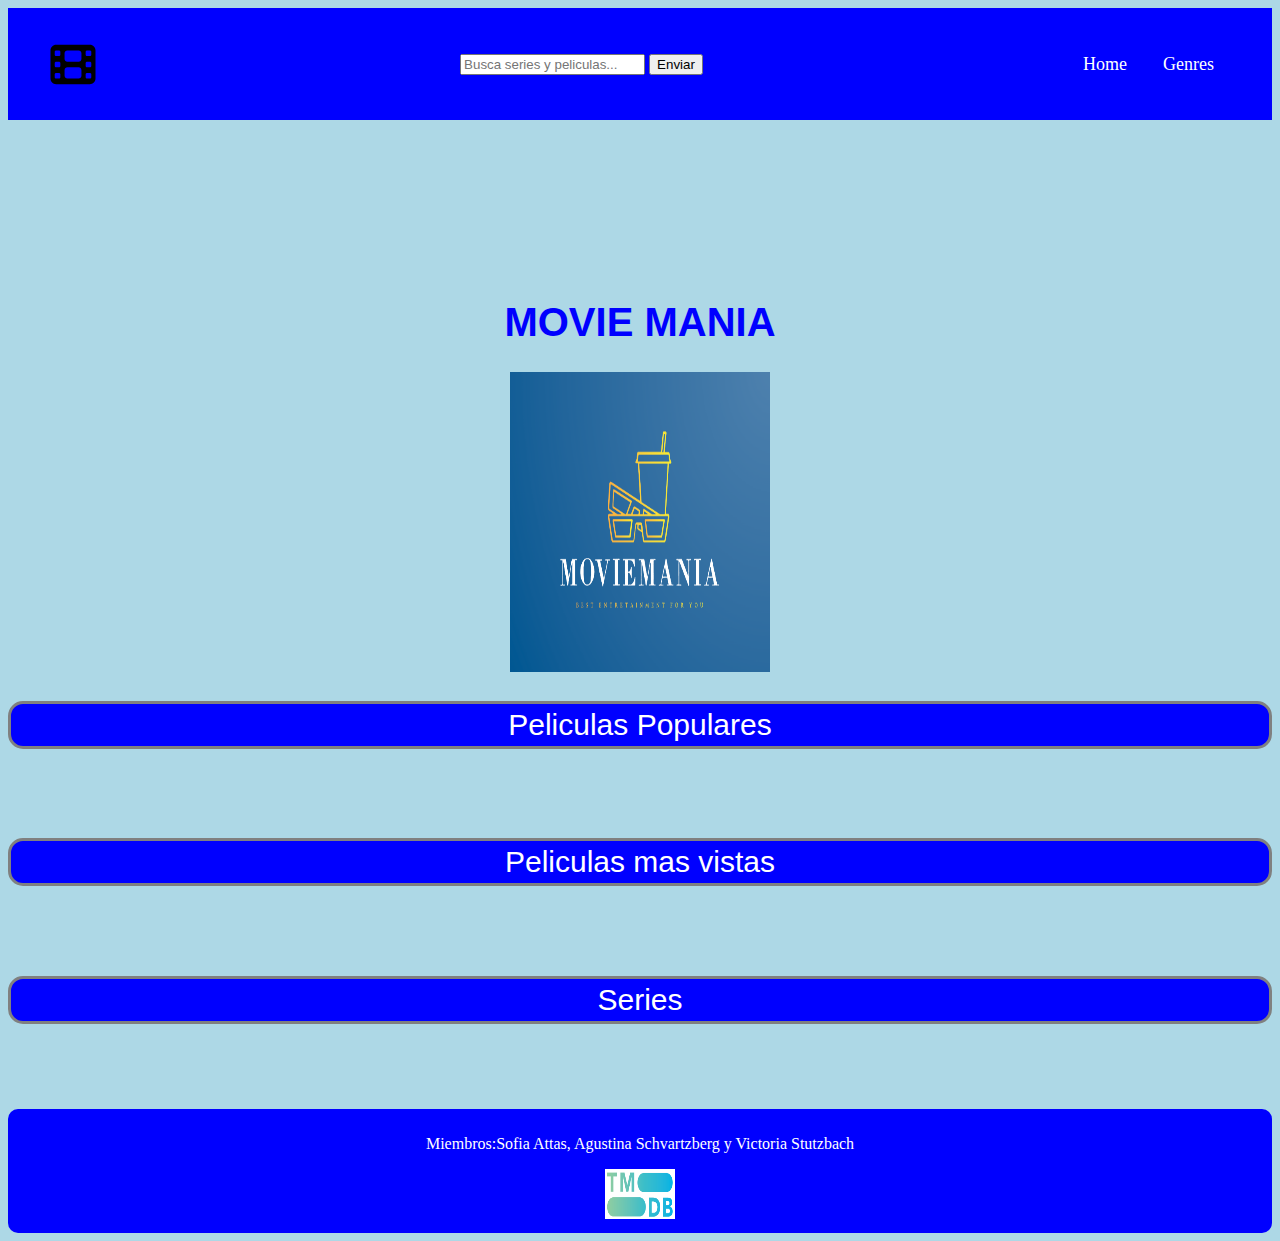
<file: html/index.html>
<!DOCTYPE html>
<html>
 <head>
   <meta charset="utf-8" />
   <meta name="viewport" content="width=device-width, initial-scale=1.0" />
   <link rel="stylesheet" href="../css/styles.css" />
   <link rel="preconnect" href="https://fonts.gstatic.com" crossorigin />
   <link
     href="https://fonts.googleapis.com/css2?family=Roboto&display=swap"
     rel="stylesheet"
   />
   <title>Proyecto Integrador</title>
 </head>
 <body>
   <header class="header">
     <nav class="nav">
       <img
         src="../img/film-solid.svg"
         width="50px"
         height="45px"
         class="logo"
       />
       <div class="formuLario">
         <form
           autocomplete="off"
           id="formularioBusqueda"
           action="./search-results.html"
           method="GET"
         >
           <input
             type="text"
             name="search"
             value=""
             placeholder="Busca series y peliculas..."
             id="buscador"
           />
           <button type="submit">Enviar</button>
         </form>
       </div>
       <ul class="nav-menu">
         <li class="nav-menu-item">
           <a href="index.html" class="nav-menu-link nav-link">Home</a>
         </li>
         <li class="nav-menu-item">
           <a href="./genres.html" class="nav-menu-link nav-link">Genres</a>
         </li>
       </ul>
     </nav>
   </header>


   <section class="logoyform">
     <h1>MOVIE MANIA</h1>
     <div class="contendor">
       <img src="../img/LOGO.png" width="260px" height="300" />
     </div>
   </section>


   <main>
     <h2>Peliculas Populares</h2>
     <section class="Peliculas-Populares"></section>


     <h2>Peliculas mas vistas</h2>
     <section class="Peliculas-mas-vistas"></section>


     <h2>Series</h2>
     <section class="Series"></section>
   </main>
</main>


<footer>
  <p>Miembros:Sofia Attas, Agustina Schvartzberg y Victoria Stutzbach</p>
  <img src="../img/logo2].png" width="70px" height="50px" class="logo2" />
</footer>
<script src="../js/index.js"></script>
<script src="../js/buscador.js"></script>
</body>
</html>
</file>
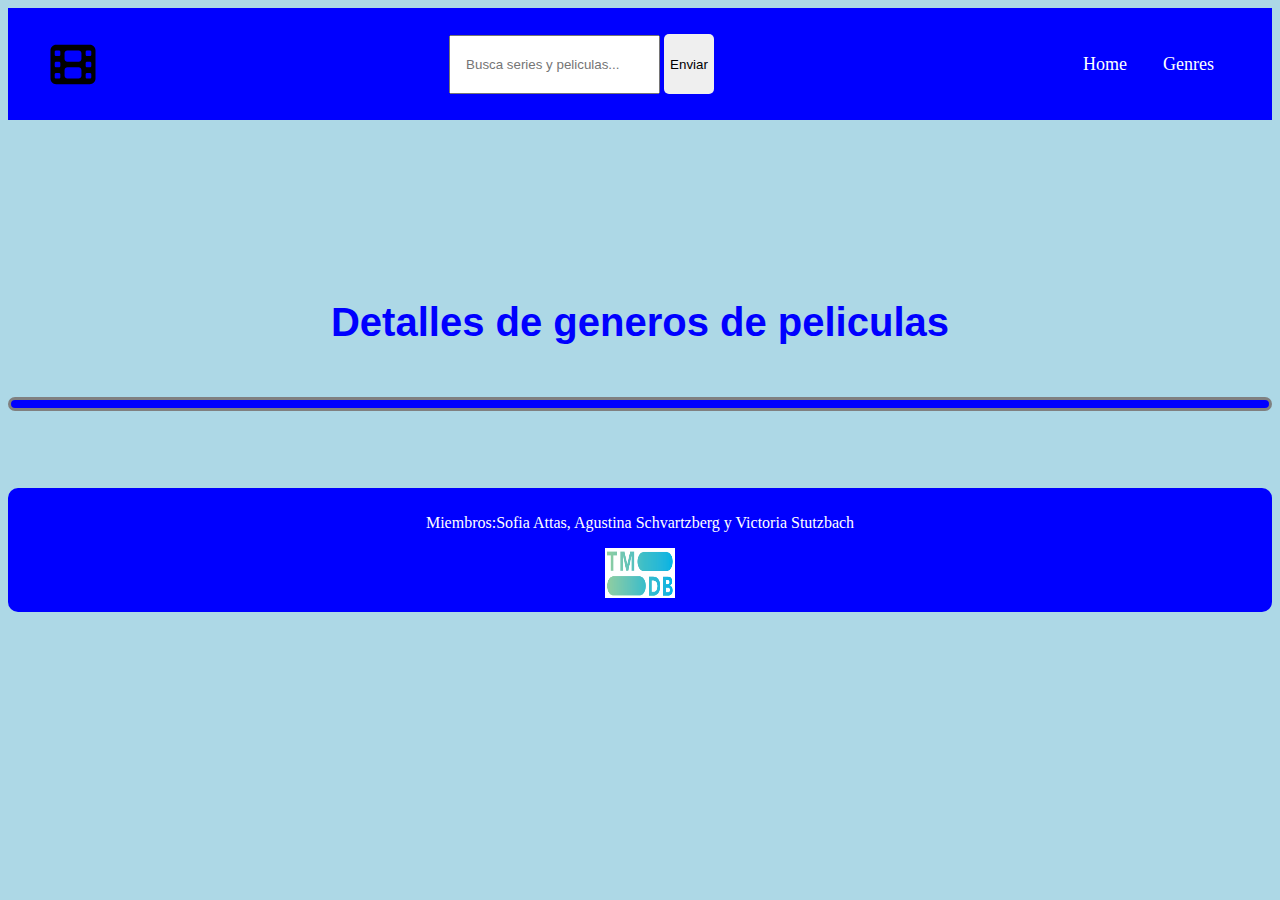
<file: html/detail-genres-movie.html>
<!DOCTYPE html>
<html>
  <head>
    <meta charset="utf-8" />
    <meta name="viewport" content="width=device-width, initial-scale=1.0" />
    <link rel="stylesheet" href="../css/styles.css" />
    <link
      href="https://fonts.googleapis.com/css2?family=Roboto&display=swap"
      rel="stylesheet"
    />
    <title>Detalles de generos</title>
  </head>

  <body>
    <header class="header">
      <nav class="nav">
        <img
          src="../img/film-solid.svg"
          width="50px"
          height="45px"
          class="logo"
        />
        <div class="formulario">
          <form
            autocomplete="off"
            id="formularioBusqueda"
            action="./search-results.html"
            method="GET"
          >
            <input
              type="text"
              name="search"
              value=""
              placeholder="Busca series y peliculas..."
              id="buscador"
            />
            <button type="submit">Enviar</button>
          </form>
        </div>
        <ul class="nav-menu">
          <li class="nav-menu-item">
            <a href="index.html" class="nav-menu-link nav-link">Home</a>
          </li>
          <li class="nav-menu-item">
            <a href="./genres.html" class="nav-menu-link nav-link">Genres</a>
          </li>
        </ul>
      </nav>
    </header>
    <main>
      <h1>Detalles de generos de peliculas</h1>
      <h2 class="titulo"></h2>
      <ul class="contenedorDetalleGenero"></ul>
    </main>
    <footer>
      <p>Miembros:Sofia Attas, Agustina Schvartzberg y Victoria Stutzbach</p>
      <img src="../img/logo2].png" width="70px" height="50px" class="logo2" />
    </footer>
    <script src="../js/detail-genres-movies.js"></script>
  </body>
</html>
</file>
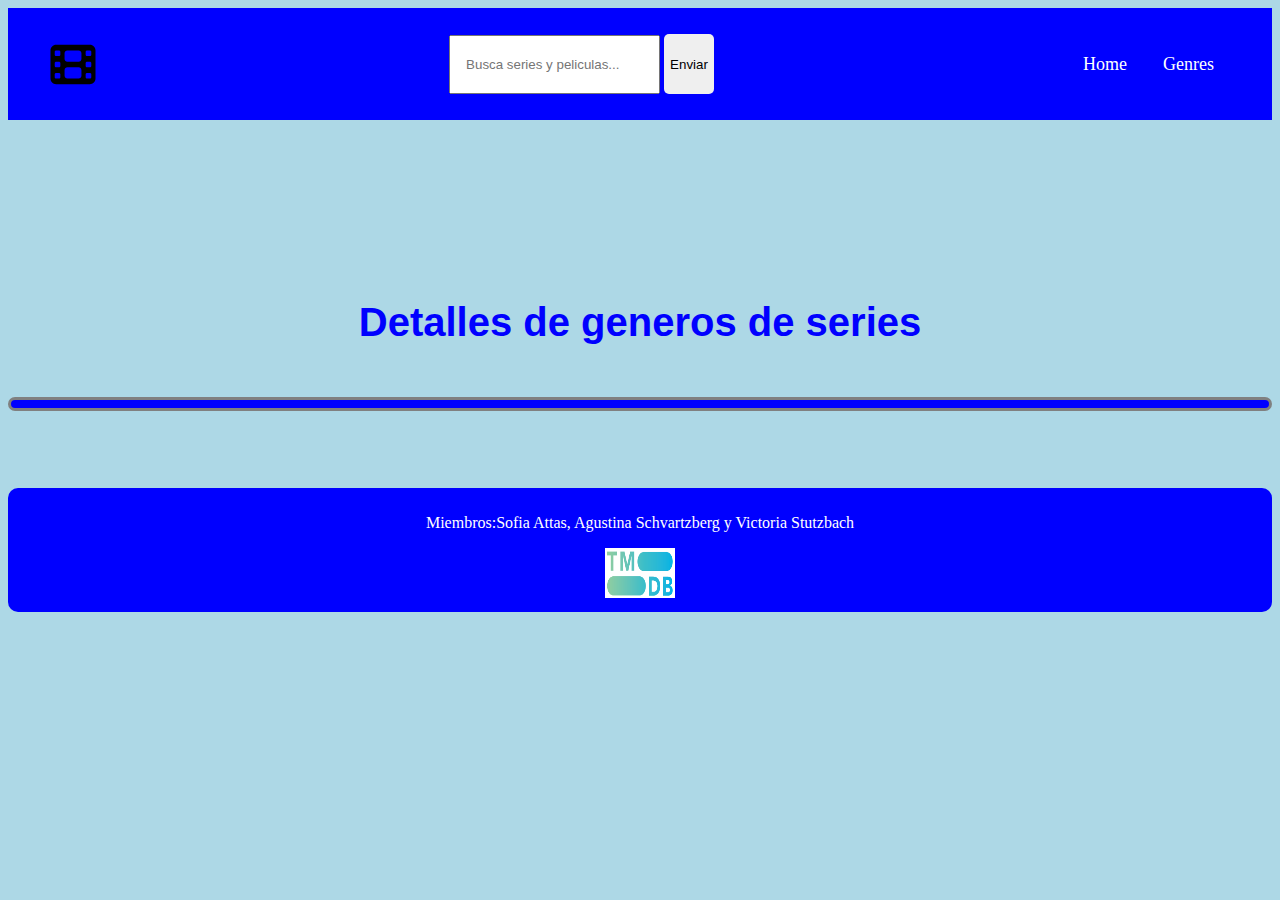
<file: html/detail-genres-tv.html>
<!DOCTYPE html>
<html>
  <head>
    <meta charset="utf-8" />
    <meta name="viewport" content="width=device-width, initial-scale=1.0" />
    <link rel="stylesheet" href="../css/styles.css" />
    <link
      href="https://fonts.googleapis.com/css2?family=Roboto&display=swap"
      rel="stylesheet"
    />
    <title>Detalles de generos</title>
  </head>

  <body>
    <header class="header">
      <nav class="nav">
        <img
          src="../img/film-solid.svg"
          width="50px"
          height="45px"
          class="logo"
        />
        <div class="formulario">
          <form
            autocomplete="off"
            id="formularioBusqueda"
            action="./search-results.html"
            method="GET"
          >
            <input
              type="text"
              name="search"
              value=""
              placeholder="Busca series y peliculas..."
              id="buscador"
            />
            <button type="submit">Enviar</button>
          </form>
        </div>
        <ul class="nav-menu">
          <li class="nav-menu-item">
            <a href="index.html" class="nav-menu-link nav-link">Home</a>
          </li>
          <li class="nav-menu-item">
            <a href="./genres.html" class="nav-menu-link nav-link">Genres</a>
          </li>
        </ul>
      </nav>
    </header>
    <main>
      <h1>Detalles de generos de series</h1>
      <h2 class="titulo"></h2>
      <ul class="contenedorDetalleGenero"></ul>
    </main>
    <footer>
      <p>Miembros:Sofia Attas, Agustina Schvartzberg y Victoria Stutzbach</p>
      <img src="../img/logo2].png" width="70px" height="50px" class="logo2" />
    </footer>
    <script src="../js/detail-genres-tv.js"></script>
  </body>
</html>
</file>
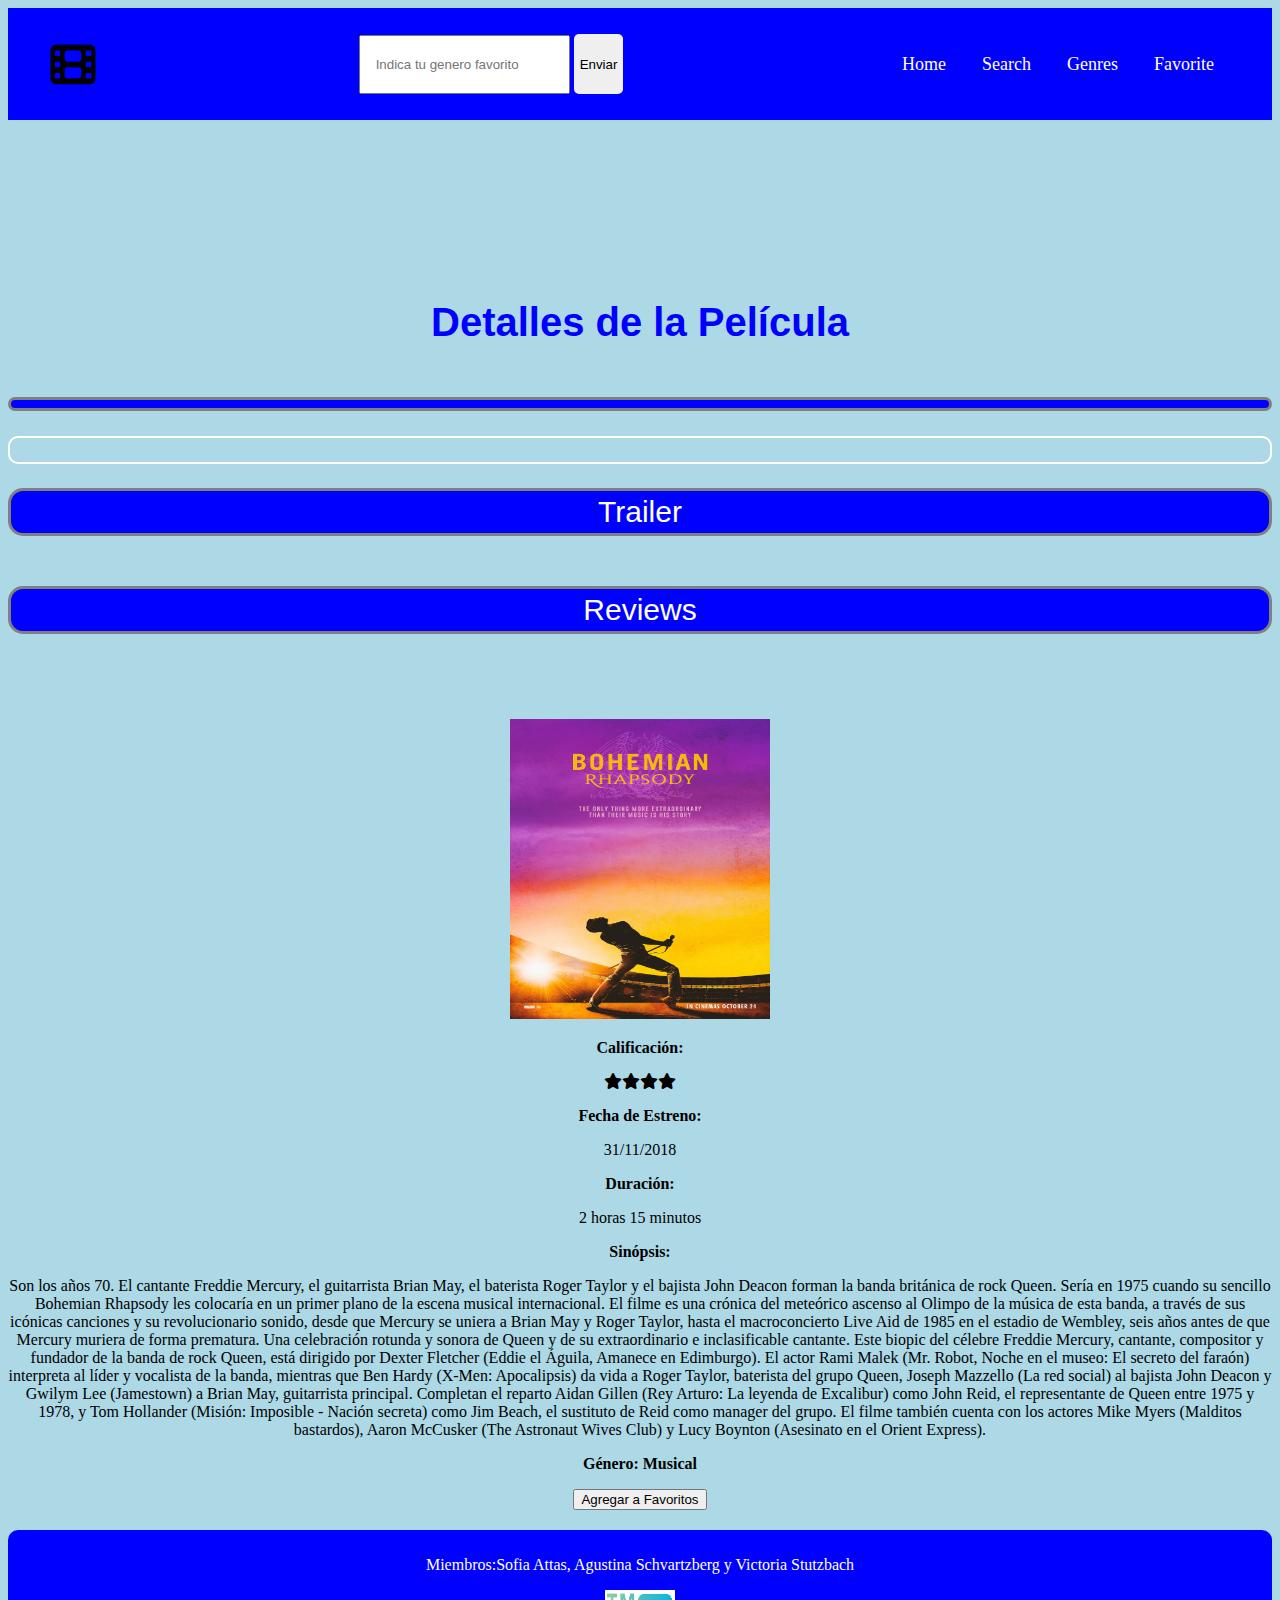
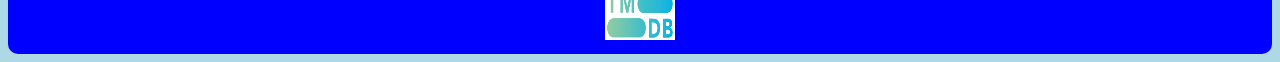
<file: html/detail-movie.html>
<!DOCTYPE html>
<html>
    <head>
        <meta charset="utf-8">
        <meta name="viewport" content="width=device-width, initial-scale=1.0">
        <link rel="stylesheet" href="../css/styles.css">
        <link rel="stylesheet" href="https://fonts.google.com/">
        <link rel="stylesheet" href="https://cdnjs.cloudflare.com/ajax/libs/font-awesome/6.3.0/css/all.min.css">
        <title>Detalles de peliculas</title>
    </head>
    
    
    <body>
        <header class="header">
        <nav class = "nav">
            <img  
            src="../img/film-solid.svg" 
            width="50px" 
            height="45px" 
            class="logo" />
            <div class="formulario">
                <form 
                autocomplete="off"
                id="formularioBusqueda"
                action="./search-results.html"
                method="GET">

                <input 
                type="genero" 
                name="genero" 
                value="" 
                placeholder="Indica tu genero favorito"
                id="buscador" /> 
                
                <button type="submit">Enviar</button>
            </form>
            </div>

            <ul class="nav-menu">
                <li class="nav-menu-item">
                    <a href="index.html" class="nav-menu-link nav-link">Home</a>
                </li>
                <li class="nav-menu-item"> 
                <a href="./search-results.html" class="nav-menu-link nav-link">Search</a>
                </li>
                <li class="nav-menu-item"> 
                    <a href="./genres.html" class="nav-menu-link nav-link">Genres</a>
                </li>
                <li class="nav-menu-item"> 
                    <a href="./favorite.html" class="nav-menu-link nav-link">Favorite</a>
                </li>
            </ul>
        </nav>
      </header>

        <main>
            <h1>Detalles de la Película </h1>
            <h2 class="titulo"></h2>
            <div class="contenedorDetallePelicula"></div>
            <h2>Trailer</h2>
            <div class="contenedorTrailer"></div>
            <h2>Reviews</h2>
            <div class="contenedorReviews"></div>
        </main>

        <div class="contendor"> 
        <img src="../img/bohemian.jpg" width="260px" height="300">

        <p class="NEGRITO">Calificación: <div><i class="fa-solid fa-star"></i><i class="fa-solid fa-star"></i><i class="fa-solid fa-star"></i><i class="fa-solid fa-star"></i></p> </div>
        <p class="NEGRITO">Fecha de Estreno: </p> <p> 31/11/2018</p>
        <p class="NEGRITO">Duración:  </p> <p>2 horas 15 minutos</p>
        <p class="NEGRITO">Sinópsis: </p> <p>Son los años 70. El cantante Freddie Mercury, el guitarrista Brian May, el baterista Roger Taylor y el bajista John Deacon forman la banda británica de rock Queen. Sería en 1975 cuando su sencillo Bohemian Rhapsody les colocaría en un primer plano de la escena musical internacional. El filme es una crónica del meteórico ascenso al Olimpo de la música de esta banda, a través de sus icónicas canciones y su revolucionario sonido, desde que Mercury se uniera a Brian May y Roger Taylor, hasta el macroconcierto Live Aid de 1985 en el estadio de Wembley, seis años antes de que Mercury muriera de forma prematura. Una celebración rotunda y sonora de Queen y de su extraordinario e inclasificable cantante.  Este biopic del célebre Freddie Mercury, cantante, compositor y fundador de la banda de rock Queen, está dirigido por Dexter Fletcher (Eddie el Águila, Amanece en Edimburgo). El actor Rami Malek (Mr. Robot, Noche en el museo: El secreto del faraón) interpreta al líder y vocalista de la banda, mientras que Ben Hardy (X-Men: Apocalipsis) da vida a Roger Taylor, baterista del grupo Queen, Joseph Mazzello (La red social) al bajista John Deacon y Gwilym Lee (Jamestown) a Brian May, guitarrista principal. Completan el reparto Aidan Gillen (Rey Arturo: La leyenda de Excalibur) como John Reid, el representante de Queen entre 1975 y 1978, y Tom Hollander (Misión: Imposible - Nación secreta) como Jim Beach, el sustituto de Reid como manager del grupo. El filme también cuenta con los actores Mike Myers (Malditos bastardos), Aaron McCusker (The Astronaut Wives Club) y Lucy Boynton (Asesinato en el Orient Express).</p>
        <p class="NEGRITO">Género: <a href="genres.html">Musical</a></p>
        <button><a href="favorite.html" id="boton-buscar" >Agregar a Favoritos</a></button>
        </div>
    
        <footer>
            <p>Miembros:Sofia Attas, Agustina Schvartzberg y Victoria Stutzbach</p>
            <img src="../img/logo2].png" width="70px" height="50px" class="logo2" />
          </footer>
          <script src="../js/detail-movie.js"></script>
        </body>
      </html>
</file>
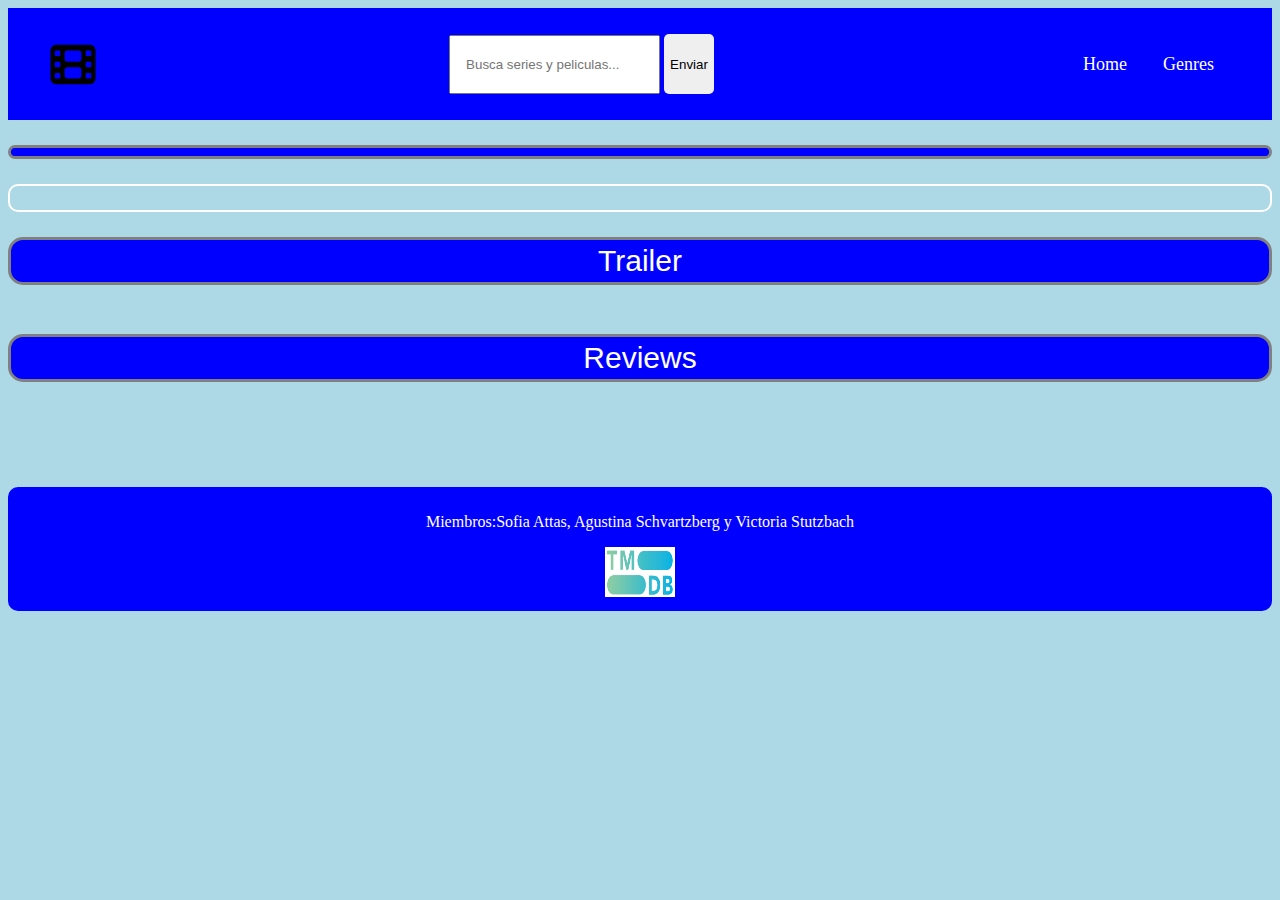
<file: html/detail-serie.html>
<!DOCTYPE html>
<html>
  <head>
    <meta charset="utf-8" />
    <meta name="viewport" content="width=device-width, initial-scale=1.0" />
    <link rel="stylesheet" href="../css/styles.css" />
    <link
      href="https://fonts.googleapis.com/css2?family=Roboto&display=swap"
      rel="stylesheet"
    />
    <link
      rel="stylesheet"
      href="https://cdnjs.cloudflare.com/ajax/libs/font-awesome/6.3.0/css/all.min.css"
    />
    <title>Detalles de series</title>
  </head>

  <body>
    <header class="header">
      <nav class="nav">
        <img
          src="../img/film-solid.svg"
          width="50px"
          height="45px"
          class="logo"
        />
        <div class="formulario">
          <form
            autocomplete="off"
            id="formularioBusqueda"
            action="./search-results.html"
            method="GET"
          >
            <input
              type="text"
              name="search"
              value=""
              placeholder="Busca series y peliculas..."
              id="buscador"
            />
            <button type="submit">Enviar</button>
          </form>
        </div>
        <ul class="nav-menu">
          <li class="nav-menu-item">
            <a href="index.html" class="nav-menu-link nav-link">Home</a>
          </li>
          <li class="nav-menu-item">
            <a href="./genres.html" class="nav-menu-link nav-link">Genres</a>
          </li>
        </ul>
      </nav>
    </header>
    <main>
      <h2 class="titulo"></h2>
      <div class="contenedorDetallePelicula"></div>
      <h2>Trailer</h2>
      <div class="contenedorTrailer"></div>
      <h2>Reviews</h2>
      <div class="contenedorReviews"></div>
    </main>
    <footer>
      <p>Miembros:Sofia Attas, Agustina Schvartzberg y Victoria Stutzbach</p>
      <img src="../img/logo2].png" width="70px" height="50px" class="logo2" />
    </footer>
    <script src="../js/detail-serie.js"></script>
  </body>
</html>
</file>
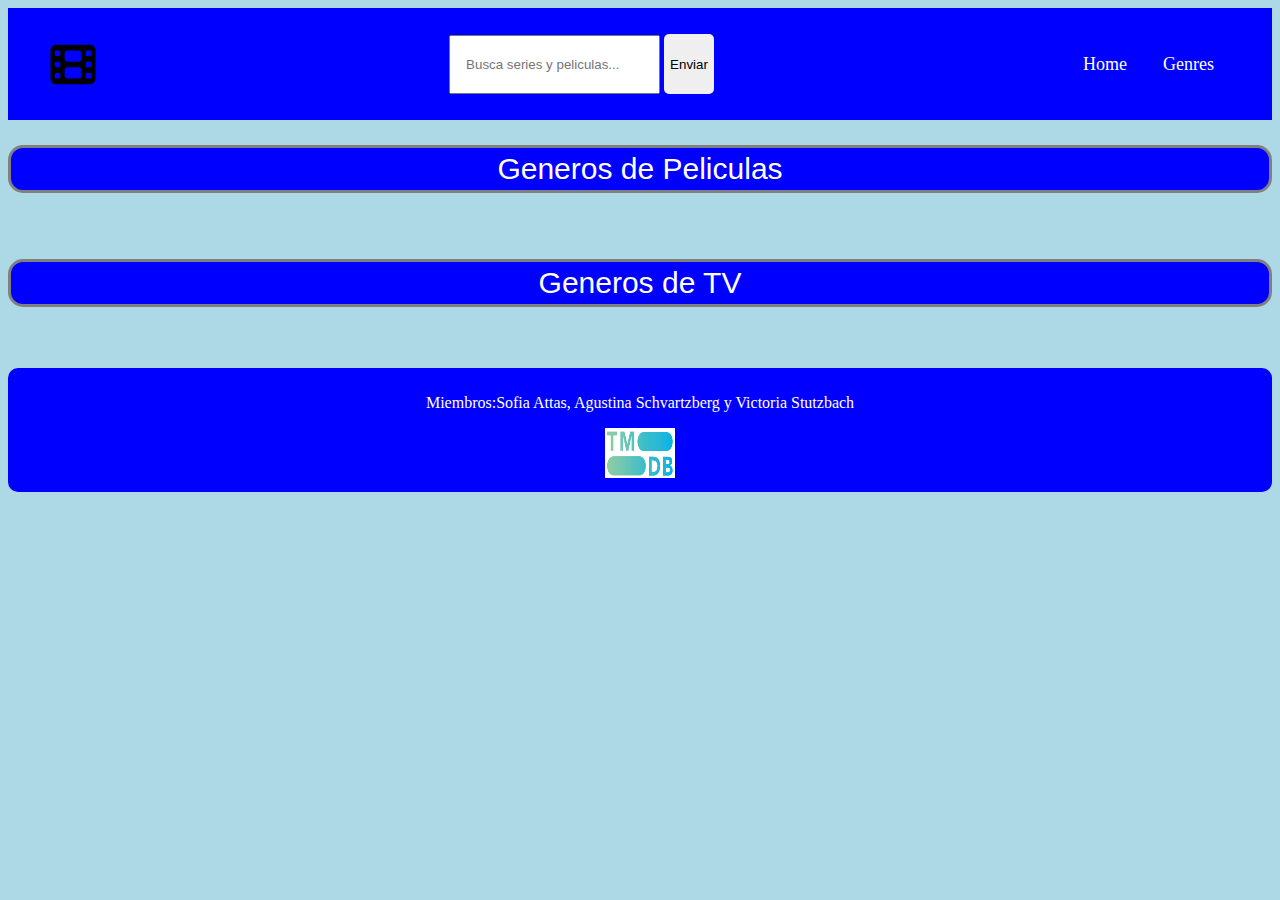
<file: html/genres.html>
<!DOCTYPE html>
<html>
  <head>
    <meta charset="utf-8" />
    <meta name="viewport" content="width=device-width, initial-scale=1.0" />
    <link rel="stylesheet" href="../css/styles.css" />
    <link
      href="https://fonts.googleapis.com/css2?family=Roboto&display=swap"
      rel="stylesheet"
    />
    <title>Generos</title>
  </head>
  <body>
    <header class="header">
      <nav class="nav">
        <img
          src="../img/film-solid.svg"
          width="50px"
          height="45px"
          class="logo"
        />
        <div class="formulario">
          <form
            autocomplete="off"
            id="formularioBusqueda"
            action="./search-results.html"
            method="GET"
          >
            <input
              type="text"
              name="search"
              value=""
              placeholder="Busca series y peliculas..."
              id="buscador"
            />
            <button type="submit">Enviar</button>
          </form>
        </div>
        <ul class="nav-menu">
          <li class="nav-menu-item">
            <a href="index.html" class="nav-menu-link nav-link">Home</a>
          </li>
          <li class="nav-menu-item">
            <a href="./genres.html" class="nav-menu-link nav-link">Genres</a>
          </li>
        </ul>
      </nav>
    </header>
    <main>
      <div>
        <h2>Generos de Peliculas</h2>
        <ul class="listaPeliculas"></ul>
      </div>
      <div>
        <h2>Generos de TV</h2>
        <ul class="listaTV"></ul>
      </div>
    </main>
    <footer>
      <p>Miembros:Sofia Attas, Agustina Schvartzberg y Victoria Stutzbach</p>
      <img src="../img/logo2].png" width="70px" height="50px" class="logo2" />
    </footer>
    <script src="../js/lista-generos.js"></script>
  </body>
</html>
</file>
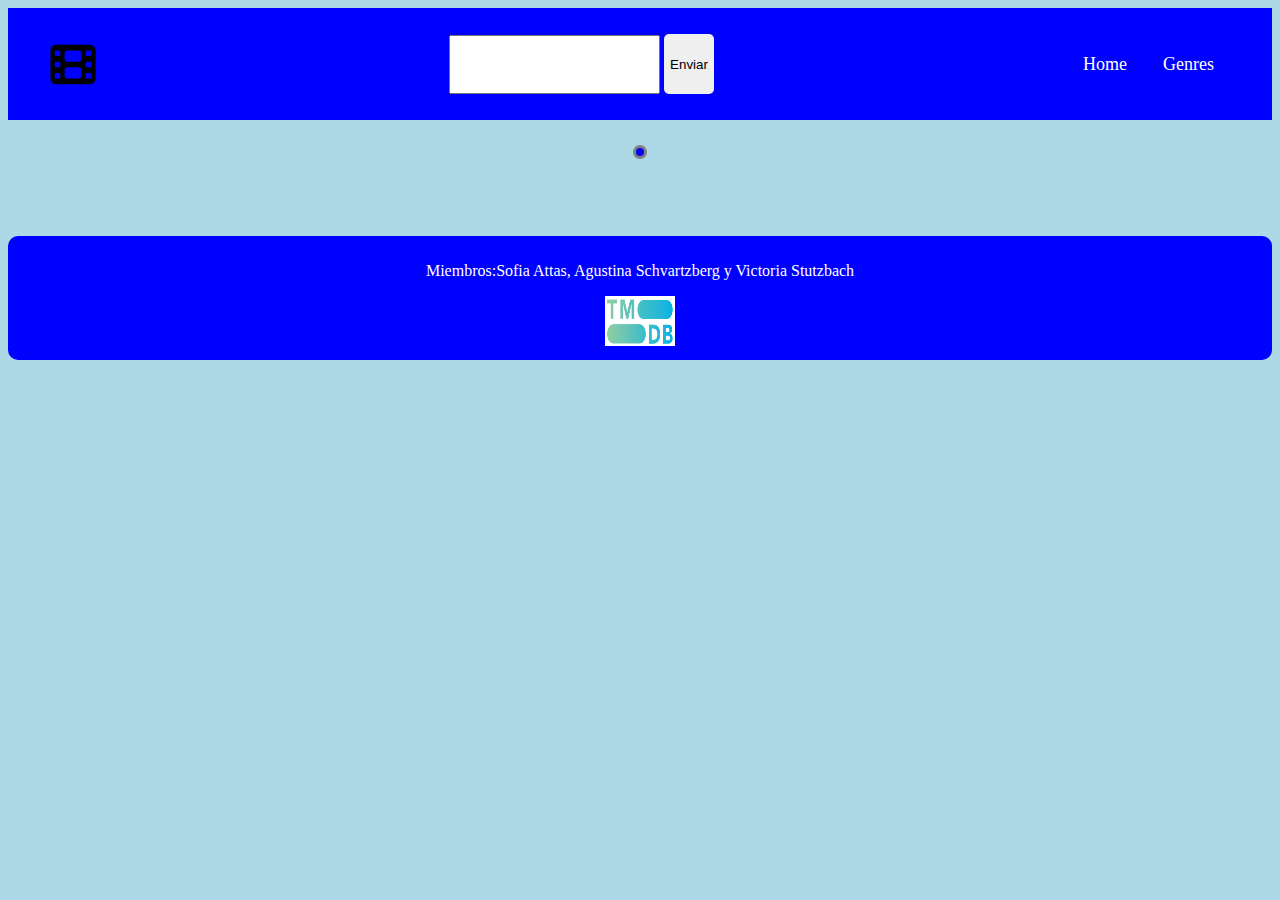
<file: html/search-results.html>
<!DOCTYPE html>
<html>
  <head>
    <meta charset="utf-8" />
    <meta name="viewport" content="width=device-width, initial-scale=1.0" />
    <link rel="stylesheet" href="../css/styles.css" />
    <link
      href="https://fonts.googleapis.com/css2?family=Roboto&display=swap"
      rel="stylesheet"
    />
    <title>Resultados de busqueda</title>
  </head>
  <body>
    <header class="header">
      <nav class="nav">
        <img
          src="../img/film-solid.svg"
          width="50px"
          height="45px"
          class="logo"
        />
        <div class="formulario">
          <form
            autocomplete="off"
            id="formularioBusqueda"
            action="./search-results.html"
            method="GET"
          >
            <input
            type="text" 
            name="search" 
            value="" 
            palceholder="Busca series y peliculas..." 
            id="buscador"
            />
            <button type="submit">Enviar</button>
          </form>
        </div>
        <ul class="nav-menu">
          <li class="nav-menu-item">
            <a href="index.html" class="nav-menu-link nav-link">Home</a>
          </li>
          <li class="nav-menu-item">
            <a href="./genres.html" class="nav-menu-link nav-link">Genres</a>
          </li>
        </ul>
      </nav>
    </header>
    <main class="containerPrincipal">
      <!-- Este loader se saca de https://loading.io/css/ -->
      <h2 class="buscado"></h2>
      <div class="lds-default" id="loader">
        <div></div>
        <div></div>
        <div></div>
        <div></div>
        <div></div>
        <div></div>
        <div></div>
        <div></div>
        <div></div>
        <div></div>
        <div></div>
        <div></div>
      </div>
      <ul class="resultadosBusqueda"></ul>
    </main>
    <footer>
      <p>Miembros:Sofia Attas, Agustina Schvartzberg y Victoria Stutzbach</p>
      <img src="../img/logo2].png" width="70px" height="50px" class="logo2" />
    </footer>
    <script src="../js/buscador.js"></script>
  </body>
</html>
</file>
<file: css/styles.css>
html{
    background-color: lightblue;
}

.formulario {
    margin:auto;
    padding: 15px;
}

.formulario input {
    padding: 15px;
    height: 25px;
}

.formulario button {
    height: 60px;
    border-radius: 5px;
    border: none;
}

a {
    text-decoration: none;
    color: black;
}

a:hover {
    color: white;
}

.contendor {
    text-align: center;
}

.header {
    background-color: blue;
    position: sticky;
}

.nav {
    display: flex;
    justify-content: space-between;
    align-items: center;
    flex-direction: row;
}

.nav-link{
    color: white;
    text-decoration: none;
}

.logo {
    font-size: 30px;
    font-weight: bold;
    padding: 0 40px;
    line-height: 80px;
    border-radius: 15px 15px 15px;
}

.nav-menu{
    display: flex;
    margin-right: 40px;
    list-style: none ;

}

.nav-menu-item {
    line-height: 80px;
    margin: 0 10px;
    font-size: 18px;
    list-style: none;

}

.nav-menu-link {
    padding: 8px;
}



main{
    display: flex;
    justify-content: center;
    flex-direction: column;
    
}

.Peliculas-Populares {
     /* propiedades de flexbox*/
    box-sizing: border-box;
    display: flex;
    align-items: center;
    flex-wrap: wrap;
    flex-direction: row;
    justify-content: space-between;
    padding: 20px;
}

.Peliculas-mas-vistas{
    /* propiedades de flexbox*/
    box-sizing: border-box;
    display: flex;
    align-items: center;
    flex-wrap: wrap;
    flex-direction: row;
    justify-content: space-between;
    padding: 20px;
}

.Series{
    /* propiedades de flexbox*/
    box-sizing: border-box;
    display: flex;
    align-items: center;
    flex-wrap: wrap;
    flex-direction: row;
    justify-content: space-between;
    padding: 20px;
}

h2 {
   text-align: center;
   font-family: 'Josefine+Sans', sans-serif;
   font-size: 30px;
   font-weight: lighter;
   background-color: blue;
   color: white;
   padding: 4px;
   /* propiedades de flexbox*/
   box-sizing: border-box;
   border-width: 3px;
   border-color: gray;
   border-style: solid;
   border-radius: 15px 15px 15px;
} 

h3{
    text-align: center;
    font-family: 'Roboto', sans-serif;
    font-size: 20px;
    color: black;
}

.cajatexto {
    display: flex;  
    justify-content: center;
    /*SIEMPRE PRIMERO*/
}

h1{
    text-align: center;
    font-family: 'Kanit', sans-serif;
    font-size: 40px;
    font-weight: bolder;
    color: blue;
    margin-top: 180px;
}

.Peliculas-mas-vistas article img{
    align-self: center;
    align-items: center;
    width: 250px;
    height: 300px; 
    padding: 30px;
}

.Peliculas-Populares article img{
    align-self: center;
    align-items: center;
    width: 250px;
    height: 300px;
    padding: 30px;
}

.Series article img{
    align-self: center;
    align-items: center;
    width: 250px;
    height: 300px;
    padding: 30px;
}

.logo article img{
    align-items: center;
    align-self: center;
}

.Generos{
    /* propiedades de flexbox*/
    box-sizing: border-box;
    display: flex;
    align-items: center;
    flex-direction: column;
    justify-content: space-between;
    padding: 80px;
}

.musical {
    flex-direction: row;
    display: flex;
    text-align: center;
}

#musical {
    flex-direction: row;
    display: flex;
    text-align: center;
    font-family: 'Josefine+Sans', sans-serif;
    font-size: 30px;
    font-weight: lighter;
}

.drama {
    flex-direction: row;
    display: flex;
    text-align: center;
}

#drama {
    flex-direction: row;
    display: flex;
    text-align: center;
    font-family: 'Josefine+Sans', sans-serif;
    font-size: 30px;
    font-weight: lighter;
}

.contendor1 {
    text-align: center;
}

.Tus-Favoritas{
  /* propiedades de flexbox*/
  box-sizing: border-box;
  display: flex;
  align-items: center;
  flex-wrap: wrap;
  flex-direction: row;
  justify-content: space-between; 
  padding: 80px;  
}

.Tus-Favoritas2 {
    align-items: center;
}

.NEGRITO {
    font-weight: bold;
}

@media (max-width:1100px) {
    .nav {
        flex-direction: column;
    }
}

@media (max-width:900px) {
.Peliculas-Populares {
    padding: 20px;
    width: 95vw;
    flex-wrap: wrap;
    justify-content: flex-start;
}

.Peliculas-mas-vistas{
    padding: 20px;
    width: 95vw;
    flex-wrap: wrap;
    justify-content: flex-start;
}

.Series{
    padding: 20px;
    width: 95vw;
    flex-wrap: wrap;
    justify-content: flex-start;
}

.header {
    padding: 20px;
    width: 95vw;
    flex-wrap: wrap;
    justify-content: flex-start;
    flex: block;
}

.logoyform {
    padding: 20px;
    width: 95vw;
    flex-wrap: wrap;
    justify-content: flex-start;
}

input {
    width: 250px;
}
}

@media (max-width:430px){
.nav-menu{
    display:flex;
    flex-wrap: wrap;
    flex-direction: column;
    text-align: center;
    display: block;
}

.nav-menu-item{
    line-height: 20px;
}

.header{
    width: 100vw;
    flex-wrap: wrap;
    justify-content: flex-start;
    flex: block;
    position: initial;
}

h1{
    margin-top: 20px;
}

.logoyform {
    padding: 10px;
    width: 100vw;
    flex-wrap: wrap;
    justify-content: flex-start;
    height: 50vw;
}

input {
    width: 100px;
}

.Peliculas-Populares {
    padding: 10px;
    width: 50vw;
    flex-wrap: wrap;
    justify-content: flex-start;
    text-align: center;
}

.Peliculas-mas-vistas{
    padding: 10px;
    width: 50vw;
    flex-wrap: wrap;
    justify-content: flex-start;
    text-align: center;
}

.Series{
    padding: 10px;
    width: 50vw;
    flex-wrap: wrap;
    justify-content: flex-start;
}
}

.logo2 {
    justify-content: center;
  }
  
  .containerPrincipal {
    display: flex;
    flex-direction: column;
    align-items: center;
    justify-content: center;
  }
  .resultadosBusqueda {
    width: 80%;
    display: flex;
    flex-wrap: wrap;
    justify-content: center;
    align-items: center;
  }
  
  .pelicula {
    width: 20%;
    height: 300px;
    margin: 10px;
    text-align: center;
    list-style: none;
    background-color: gray;
    padding: 5px;
    border-radius: 5px;
  }
  
  .pelicula img {
    width: 100px;
  }
  
  .contenedorDetallePelicula {
    display: flex;
    flex-direction: column;
    align-items: center;
    border: 2px solid white;
    border-radius: 10px;
    padding: 12px;
  }
  
  .detalle {
    display: flex;
    flex-direction: row;
    justify-content: space-between;
    width: 60%;
  }
  
  .detalle img {
    height: 300px;
  }
  
  .detalle-texto {
    display: flex;
    flex-direction: column;
    justify-content: space-between;
    align-items: start;
    margin: 20px;
    width: 90%;
  }
  
  .contenedorDetalleGenero {
    display: flex;
    flex-wrap: wrap;
    justify-content: center;
  }
  
  .itemDetalleGenero {
    display: flex;
    flex-direction: row;
    background-color: gray;
    border-radius: 10px;
    padding: 12px;
    height: 200px;
    justify-content: space-between;
    margin: 10px;
    list-style: none;
  }
  
  .itemDetalleGenero li {
    margin: 5px;
  }
  
  .itemDetalleGenero a {
    text-align: center;
    text-decoration: none;
    color: black;
  }
  
  .itemDetalleGenero a img {
    width: 100px;
  }
  
.item {
    width: 20%;
    height: 300px;
    margin: 10px;
    text-align: center;
    list-style: none;
    background-color: gray;
    padding: 5px;
    border-radius: 4px;
  }
  
  .item img {
    width: 100px;
  }
  
  .detalle-genero {
    text-decoration: none;
    color: black;
    margin: 6px;
    padding: 6px;
    background-color: gray;
    border-radius: 2px;
  }
  
  .detalle-genero:hover {
    color: white;
    background-color: rgb(56, 56, 56);
  }
  
  .listaPeliculas {
    display: flex;
    flex-wrap: wrap;
    justify-content: space-evenly;
  }
  
  .listaPeliculas li {
    width: 20%;
    margin: 10px;
    text-align: center;
    list-style: none;
    background-color: gray;
    padding: 5px;
    border-radius: 4px;
  }
  
  .listaTV {
    display: flex;
    flex-wrap: wrap;
    justify-content: space-evenly;
  }
  
  .listaTV li {
    width: 20%;
    margin: 10px;
    text-align: center;
    list-style: none;
    background-color: gray;
    padding: 5px;
    border-radius: 4px;
  }
  
  footer {
    background-color: blue;
    color: white;
    text-align: center;
    padding: 10px;
    margin-top: 20px;
    border-radius: 10px;
  }
  
  .contenedorReviews {
    display: flex;
    flex-direction: column;
    align-items: center;
    justify-content: center;
    margin: 10px;
    padding: 20px;
  }
  
  .review {
    display: flex;
    flex-direction: column;
    align-items: center;
    justify-content: center;
    margin-top: 10px;
    margin-bottom: 10px;
    border: 2px solid white;
    border-radius: 10px;
    padding: 12px;
    width: 100%;
  }
  
  .review .contenido {
    font-size: 12px;
  }
  
  .contenedorTrailer {
    display: flex;
    flex-direction: column;
    align-items: center;
    justify-content: center;
  }
  
  .lds-default {
    display: inline-block;
    position: relative;
    width: 80px;
    height: 80px;
  }
  .lds-default div {
    position: absolute;
    width: 6px;
    height: 6px;
    background: #fff;
    border-radius: 50%;
    animation: lds-default 1.2s linear infinite;
  }
  .lds-default div:nth-child(1) {
    animation-delay: 0s;
    top: 37px;
    left: 66px;
  }
  
.lds-default div:nth-child(2) {
    animation-delay: -0.1s;
    top: 22px;
    left: 62px;
  }
  .lds-default div:nth-child(3) {
    animation-delay: -0.2s;
    top: 11px;
    left: 52px;
  }
  .lds-default div:nth-child(4) {
    animation-delay: -0.3s;
    top: 7px;
    left: 37px;
  }
  .lds-default div:nth-child(5) {
    animation-delay: -0.4s;
    top: 11px;
    left: 22px;
  }
  .lds-default div:nth-child(6) {
    animation-delay: -0.5s;
    top: 22px;
    left: 11px;
  }
  .lds-default div:nth-child(7) {
    animation-delay: -0.6s;
    top: 37px;
    left: 7px;
  }
  .lds-default div:nth-child(8) {
    animation-delay: -0.7s;
    top: 52px;
    left: 11px;
  }
  .lds-default div:nth-child(9) {
    animation-delay: -0.8s;
    top: 62px;
    left: 22px;
  }
  .lds-default div:nth-child(10) {
    animation-delay: -0.9s;
    top: 66px;
    left: 37px;
  }
  .lds-default div:nth-child(11) {
    animation-delay: -1s;
    top: 62px;
    left: 52px;
  }
  .lds-default div:nth-child(12) {
    animation-delay: -1.1s;
    top: 52px;
    left: 62px;
  }
  @keyframes lds-default {
    0%,
    20%,
    80%,
    100% {
      transform: scale(1);
    }
    50% {
      transform: scale(1.5);
    }
  }
  
  .loader2 {
    display: none;
  }
</file>
